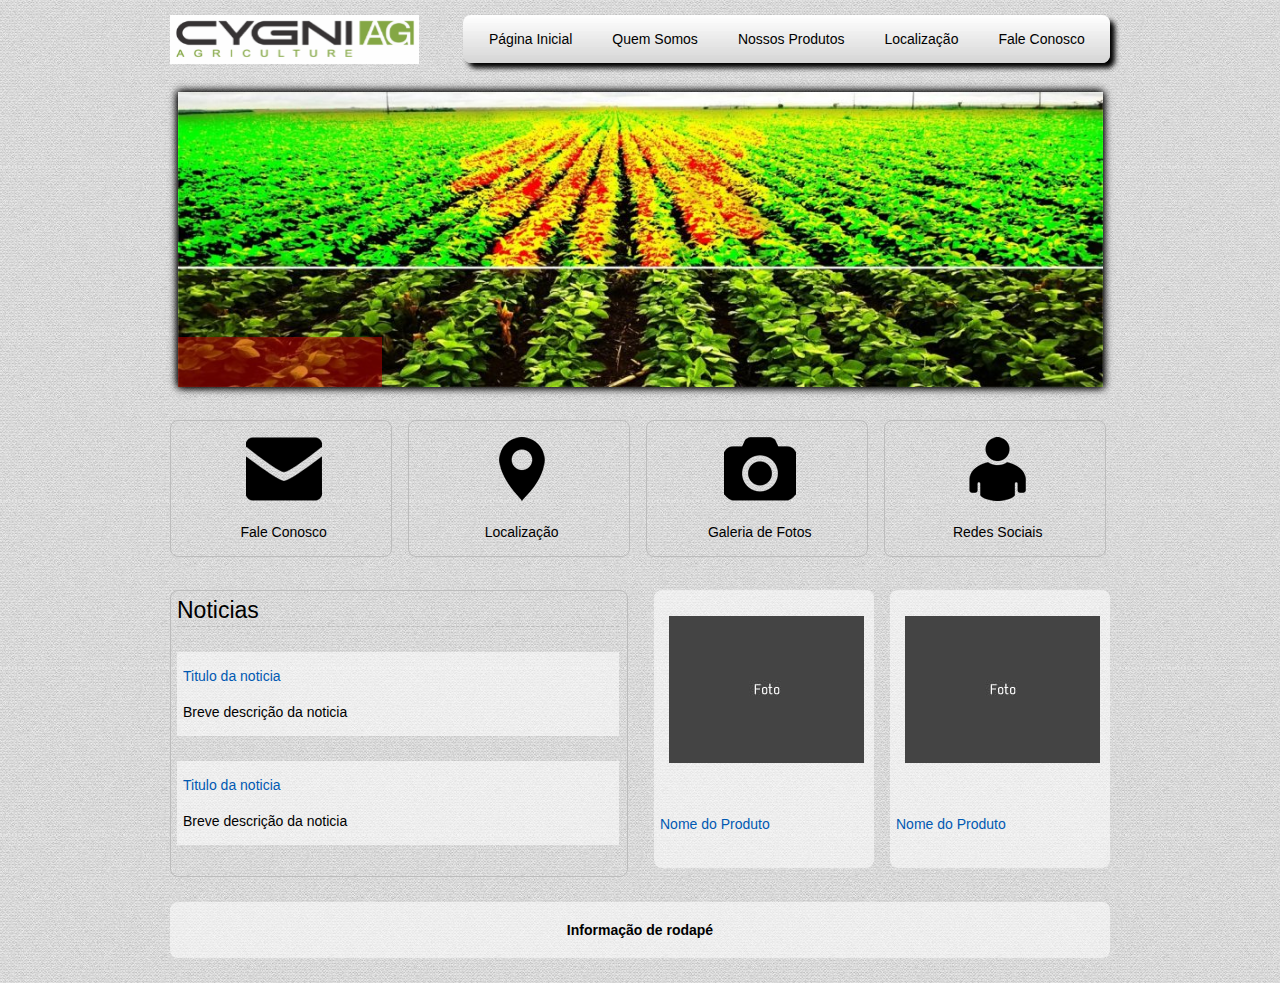
<file: projeto/index.html>
<!DOCTYPE html>
<html>
	<head>
		<meta charset="UTF-8"/>
		<title>Projeto</title>
		<link href="estilo.css" rel="stylesheet" type="text/css" />
		<script language="javascript" src="js/jquery-3.2.1.min.js"></script>
		<!-- http://coolcarousels.frebsite.nl/c/65/ -->
		<script language="javascript" src="js/jquery.carouFredSel-6.2.0-packed.js"></script>
		<script type="text/javascript">
			$(function() {
				var $imgs = $('#images .carousel'),
					$capt = $('#captions .carousel'),
					$timr = $('#timer');

				$imgs.carouFredSel({
					circular: false,
					scroll: {
						easing: 'quadratic',
						duration: 2,
						timeoutDuration: 3000,
						onBefore: function( data ) {
							$capt.trigger( 'slideTo', [ '.' + data.items.visible.first().attr( 'alt' ) ] );
							$timr.stop().animate({
								opacity: 0
							}, data.scroll.duration);
						},
						onAfter: function() {
							$timr.stop().animate({
								opacity: 1
							}, 150);
						}
					},
					auto: {
						progress: '#timer'
					},
					pagination: {
						container: '.pager',
						anchorBuilder: function( i ) {
							return '<a class="p' + i + '" href="#"></a>';
						}
					}
				});
				$capt.carouFredSel({
					circular: false,
					auto: false,
					scroll: {
						easing: 'quadratic',
						duration: 2
					}
				});
			});
		</script>
	</head>
	
	<body>
		<div class="container">
			<!-- Cabeçalho -->
			<div class="row ei">
				<div class="coluna_logomarca">
					<!-- W3C recomenda colocar a largura da imagem -->
					<img src="imgs/logomarca.png" width="249" height="49" alt="Logomarca"/>
				</div>
				<div class="coluna_menu">
					<div class="container_menu bordaArredondada">					
						<a href="index.html">Página Inicial</a>
						<a href="quem_somos.html">Quem Somos</a>
						<a href="produtos.html">Nossos Produtos</a>
						<a href="localizacao.html">Localização</a>
						<a href="fale_conosco.html">Fale Conosco</a>
					</div>
				</div>
			</div>
			<!-- Fim Cabeçalho -->
			
			<!-- Slider --> 
			<div class="row ei">
				<div id="containerSlider">
					<div id="wrapper">
						<div id="images">
							<div class="carousel">
								<img src="imgs/slider/img01.jpg" width="925" height="295" alt="img01" />
								<img src="imgs/slider/img02.jpg" width="925" height="295" alt="img02" />
								<img src="imgs/slider/img03.jpg" width="925" height="295" alt="img03" />
							</div>
						</div>
						<div id="timer"></div>						
					</div>				
				</div>
			</div>
			<!-- Fim Slider -->
			
			<!-- Icones -->
			<div class="row ei">
				<div class="bordaArredondada divBordaCinzaVazada efeitoHover iconeInicial">				
					<div class="marginInterna">
						<div class="icone"><img src="imgs/icone_fale_conoco.png" /></div>
						<div class="tituloIcone">Fale Conosco</div>
					</div>
				</div>
				<div class="bordaArredondada divBordaCinzaVazada efeitoHover iconeInicial">				
					<div class="marginInterna">
						<div class="icone"><img src="imgs/icone_localizacao.png" /></div>
						<div class="tituloIcone">Localização</div>
					</div>
				</div>
				<div class="bordaArredondada divBordaCinzaVazada efeitoHover iconeInicial">				
					<div class="marginInterna">
						<div class="icone"><img src="imgs/icone_galeria_de_fotos.png" /></div>
						<div class="tituloIcone">Galeria de Fotos</div>
					</div>
				</div>
				<div class="bordaArredondada divBordaCinzaVazada efeitoHover iconeInicial">				
					<div class="marginInterna">
						<div class="icone"><img src="imgs/icone_redes_sociais.png" /></div>
						<div class="tituloIcone">Redes Sociais</div>
					</div>
				</div>
			</div>
			<!-- Fim Icones -->
			
			<!-- Noticias -->
			<div class="row ei">
				<div class="coluna_areaNoticias divBordaCinzaVazada bordaArredondada">
					<div class="marginInterna">
						<div class="titulo ei">Noticias</div>
						
						<div class="fundoBrancoTransp ei">
							<div class="marginInterna">
								<p><a href="#">Titulo da noticia</a></p>
								<p>Breve descrição da noticia</p>
							</div>
						</div>
						
						<div class="fundoBrancoTransp ei">
							<div class="marginInterna">
								<p><a href="#">Titulo da noticia</a></p>
								<p>Breve descrição da noticia</p>
							</div>
						</div>
					</div>
				</div>
				
				<div class="coluna_areaProdutos">				
					<div class="coluna_produto01 fundoBrancoTransp bordaArredondada">
						<div class="marginInterna">
							<p><center><img src="imgs/foto_produto.jpg" /></center></p>
							<p align="center">
								<p><a href="#">Nome do Produto</a></p>
							</p>
						</div>
					</div>
					<div class="coluna_produto02 fundoBrancoTransp bordaArredondada">
						<div class="marginInterna">
							<p><center><img src="imgs/foto_produto.jpg" /></center></p>
							<p align="center">
								<p><a href="#">Nome do Produto</a></p>
							</p>
						</div>
					</div>
				</div>
			</div>
			<!-- Fim Noticias -->
			
			<!-- Rodape -->
			<div class="row fundoBrancoTransp bordaArredondada rodape ei">
				Informação de rodapé
			</div>
			<!-- Fim Rodape -->
		</div>
	</body>

</html>
</file>
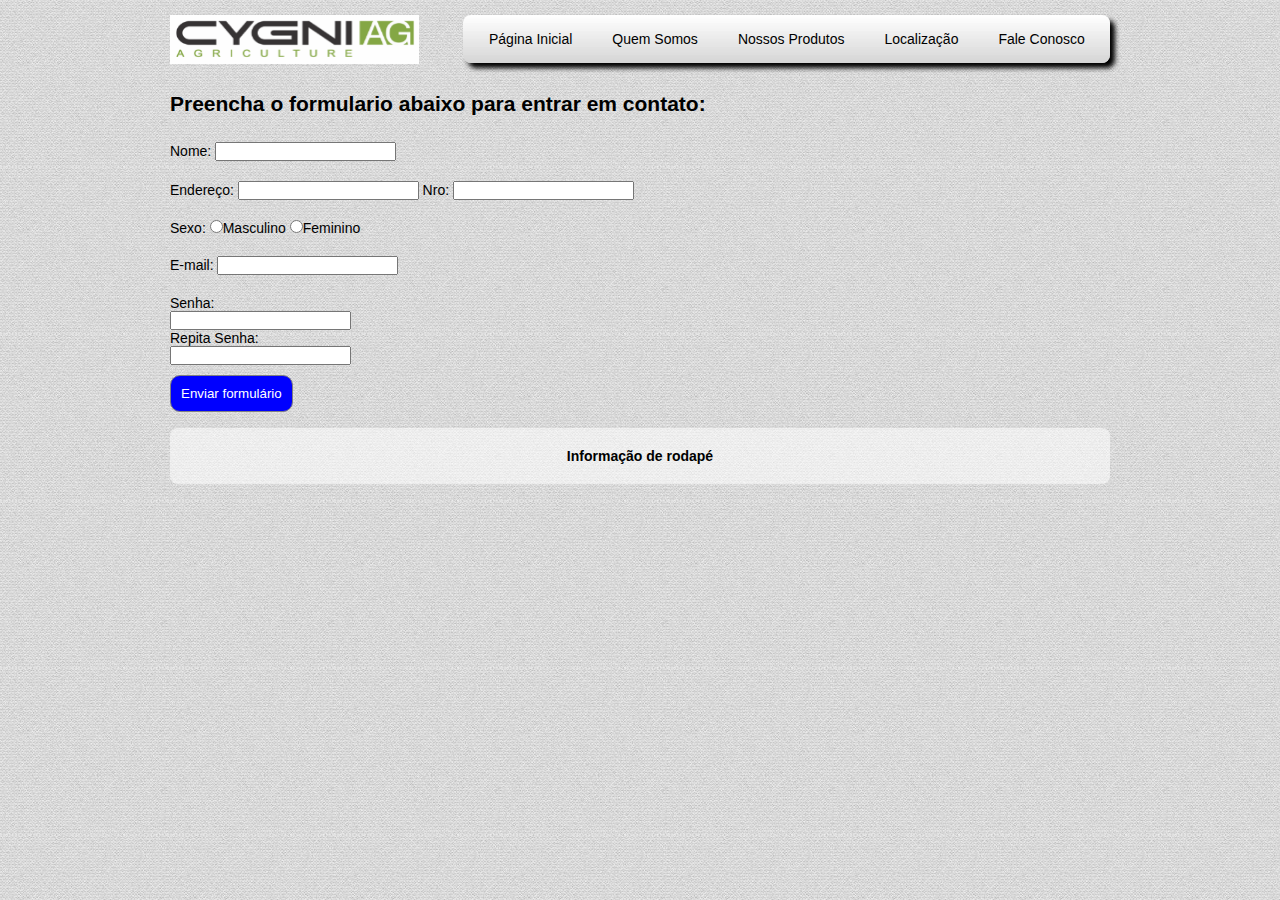
<file: projeto/fale_conosco.html>
<!DOCTYPE html>
<html lang="pt-br">
	<head>
		<meta http-equiv="Content-Type" content="text/html; charset=iso-8859-1" />
		<meta http-equiv="content-language" content="pt-br" />

		<title>Fale conosco</title>
		<link href="estilo.css" rel="stylesheet" type="text/css" />
		<script type="text/javascript" src="js/javascript.js" charset="utf-8"></script>
	</head>
	
	<body>
		<div class="container">
			<!-- Cabe�alho -->
			<div class="row ei">
				<div class="coluna_logomarca">
					<!-- W3C recomenda colocar a largura da imagem -->
					<img src="imgs/logomarca.png" width="249" height="49"/>
				</div>
				<div class="coluna_menu">
					<div class="container_menu bordaArredondada">					
						<a href="index.html">P�gina Inicial</a>
						<a href="quem_somos.html">Quem Somos</a>
						<a href="produtos.html">Nossos Produtos</a>
						<a href="localizacao.html">Localiza��o</a>
						<a href="fale_conosco.html">Fale Conosco</a>
					</div>
				</div>
			</div>
			<!-- Fim Cabe�alho -->					
			
			<!-- inicio conteudo -->
			<div class="div_conteudo div_container">
				<h2>Preencha o formulario abaixo para entrar em contato:</h2>
				<form action="" method="post" id="frmContato" onsubmit="return validarFormulario(this);">
					</br>
					<p>
						<label for="nome">Nome:</label>
						<input type="text" id="nome" name="nome"/>
					</p>
					<p>
						<label for="endereco">Endere�o:</label>
						<input type="text" id="endereco" name="endereco"/>
						<label for="nrEndereco">Nro:</label>
						<input type="text" id="nrEndereco" name="nrEndereco" onchange="validarNumero(this)"/>
					</p>
					<p>Sexo:
						<label><input type="radio" name="sexo" id="sexo" value="M"/>Masculino</label>
						<label><input type="radio" name="sexo" id="sexo" value="F"/>Feminino</label>
					</p>
					<p>
						<label for="email">E-mail:</label>
						<input type="text" id="email" name="email"/>
					</p>
					<p>
						<label for="senha">Senha:</label></br>
						<input type="password" id="senha" name="senha"/></br>
						<label for="senha2">Repita Senha:</label></br>
						<input type="password" id="senha2" name="senha2"/></br>
					</p>															
						
					<input class="botao01" type="submit" value="Enviar formul�rio" /></br>
					</br>
				</form>								
			</div>
			<!--fim conteudo -->
			
			<!-- Rodape -->
			<div class="row fundoBrancoTransp bordaArredondada rodape ei">
				Informa��o de rodap�
			</div>
			<!-- Fim Rodape -->
		</div>
	</body>

</html>
</file>
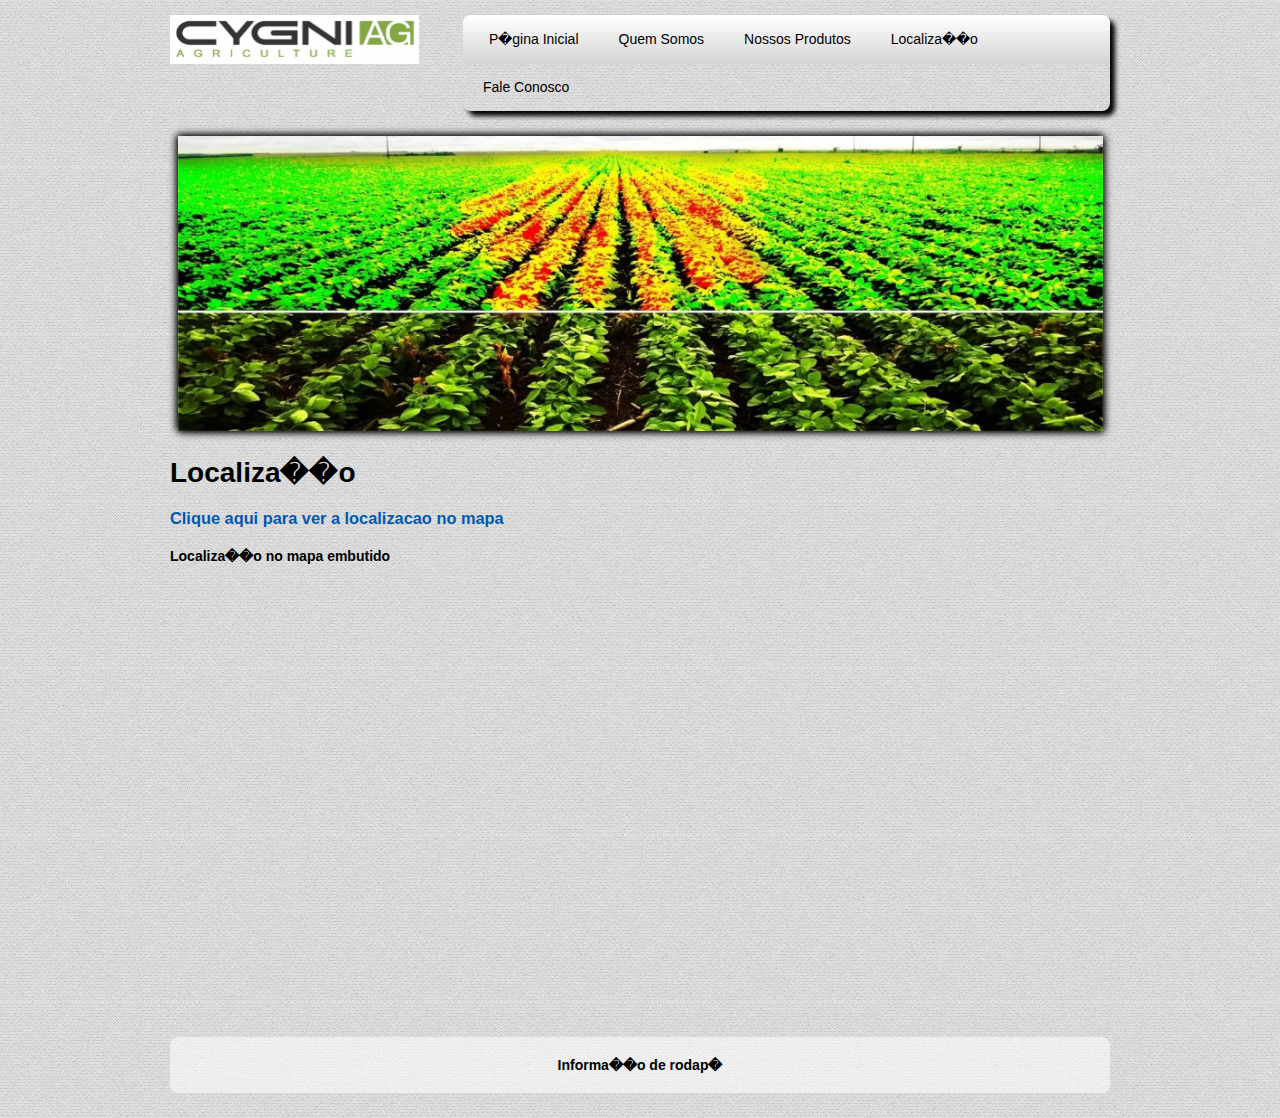
<file: projeto/localizacao.html>
<!DOCTYPE html>
<html>
	<head>
		<title>Localiza��o</title>
		<link href="estilo.css" rel="stylesheet" type="text/css" />
		<script language="javascript" src="js/jquery-3.2.1.min.js"></script>
		<!-- http://coolcarousels.frebsite.nl/c/65/ -->
		<script language="javascript" src="js/jquery.carouFredSel-6.2.0-packed.js"></script>
		<script type="text/javascript">
			$(function() {
				var $imgs = $('#images .carousel'),
					$capt = $('#captions .carousel'),
					$timr = $('#timer');

				$imgs.carouFredSel({
					circular: false,
					scroll: {
						easing: 'quadratic',
						duration: 2,
						timeoutDuration: 3000,
						onBefore: function( data ) {
							$capt.trigger( 'slideTo', [ '.' + data.items.visible.first().attr( 'alt' ) ] );
							$timr.stop().animate({
								opacity: 0
							}, data.scroll.duration);
						},
						onAfter: function() {
							$timr.stop().animate({
								opacity: 1
							}, 150);
						}
					},
					auto: {
						progress: '#timer'
					},
					pagination: {
						container: '.pager',
						anchorBuilder: function( i ) {
							return '<a class="p' + i + '" href="#"></a>';
						}
					}
				});
				$capt.carouFredSel({
					circular: false,
					auto: false,
					scroll: {
						easing: 'quadratic',
						duration: 2
					}
				});
			});
		</script>
	</head>
	
	<body>
		<div class="container">
			<!-- Cabe�alho -->
			<div class="row ei">
				<div class="coluna_logomarca">
					<!-- W3C recomenda colocar a largura da imagem -->
					<img src="imgs/logomarca.png" width="249" height="49"/>
				</div>
				<div class="coluna_menu">
					<div class="container_menu bordaArredondada">					
						<a href="index.html">P�gina Inicial</a>
						<a href="quem_somos.html">Quem Somos</a>
						<a href="produtos.html">Nossos Produtos</a>
						<a href="localizacao.html">Localiza��o</a>
						<a href="fale_conosco.html">Fale Conosco</a>
					</div>
				</div>
			</div>
			<!-- Fim Cabe�alho -->
			
			<!-- Slider --> 
			<div class="row ei">
				<div id="containerSlider">
					<div id="wrapper">
						<div id="images">
							<div class="carousel">
								<img src="imgs/slider/img01.jpg" width="925" height="295" alt="img01" />
								<img src="imgs/slider/img02.jpg" width="925" height="295" alt="img02" />
								<img src="imgs/slider/img03.jpg" width="925" height="295" alt="img03" />
							</div>
						</div>										
					</div>				
				</div>
			</div>
			<!-- Fim Slider -->
			
			<!-- inicio conteudo -->
			<div class="div_conteudo div_container">
				<h1>Localiza��o</h1>
				<p>
					<a href="https://www.google.com.br/maps/place/Orion/@-22.1042213,-50.2129691,398m/data=!3m1!1e3!4m5!3m4!1s0x94959cec35de0909:0x441787173d58088e!8m2!3d-22.1046855!4d-50.2111398" target="_blank">
						<h3>Clique aqui para ver a localizacao no mapa</h3>
					</a>
				</p>
				<!-- Procedimentos: no google maps no local de sua escolha clica com o bot�o direito e marque->O que h� aqui->No menu do google->Op��o Compartilhar ou incorporar mapa-> nessa op��o pode-se compartilhar o link ou incorporar o mapa -->
				<h4>Localiza��o no mapa embutido</h4>
				<p>
					<iframe src="https://www.google.com/maps/embed?pb=!1m14!1m8!1m3!1d1732.7673298948819!2d-50.21296911644002!3d-22.104221300719114!3m2!1i1024!2i768!4f13.1!3m3!1m2!1s0x94959cec35de0909%3A0x441787173d58088e!2sOrion!5e1!3m2!1spt-BR!2sbr!4v1519180229128" width="600" height="450" frameborder="0" style="border:0" allowfullscreen></iframe>
				</p>
			</div>
			<!--fim conteudo -->
			
			<!-- Rodape -->
			<div class="row fundoBrancoTransp bordaArredondada rodape ei">
				Informa��o de rodap�
			</div>
			<!-- Fim Rodape -->
		</div>
	</body>

</html>
</file>
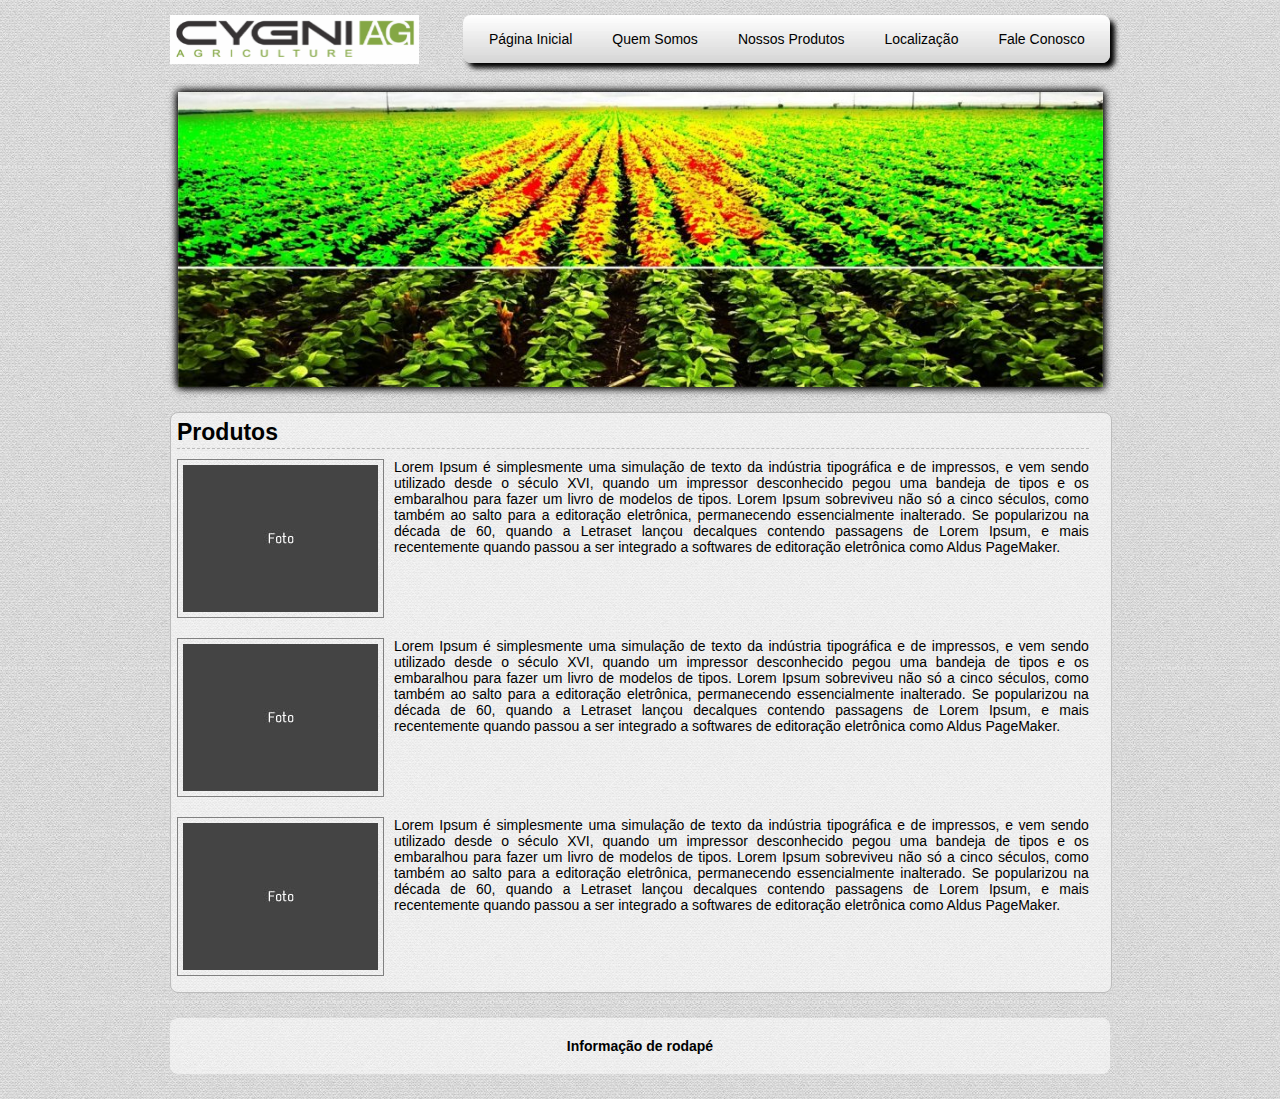
<file: projeto/produtos.html>
<!DOCTYPE html>
<html>
	<head>
		<title>Produtos</title>
		<link href="estilo.css" rel="stylesheet" type="text/css" />
		<script language="javascript" src="js/jquery-3.2.1.min.js"></script>
		<!-- http://coolcarousels.frebsite.nl/c/65/ -->
		<script language="javascript" src="js/jquery.carouFredSel-6.2.0-packed.js"></script>
		<script type="text/javascript">
			$(function() {
				var $imgs = $('#images .carousel'),
					$capt = $('#captions .carousel'),
					$timr = $('#timer');

				$imgs.carouFredSel({
					circular: false,
					scroll: {
						easing: 'quadratic',
						duration: 2,
						timeoutDuration: 3000,
						onBefore: function( data ) {
							$capt.trigger( 'slideTo', [ '.' + data.items.visible.first().attr( 'alt' ) ] );
							$timr.stop().animate({
								opacity: 0
							}, data.scroll.duration);
						},
						onAfter: function() {
							$timr.stop().animate({
								opacity: 1
							}, 150);
						}
					},
					auto: {
						progress: '#timer'
					},
					pagination: {
						container: '.pager',
						anchorBuilder: function( i ) {
							return '<a class="p' + i + '" href="#"></a>';
						}
					}
				});
				$capt.carouFredSel({
					circular: false,
					auto: false,
					scroll: {
						easing: 'quadratic',
						duration: 2
					}
				});
			});
		</script>
	</head>
	
	<body>
		<div class="container">
			<!-- Cabeçalho -->
			<div class="row ei">
				<div class="coluna_logomarca">
					<!-- W3C recomenda colocar a largura da imagem -->
					<img src="imgs/logomarca.png" width="249" height="49"/>
				</div>
				<div class="coluna_menu">
					<div class="container_menu bordaArredondada">					
						<a href="index.html">Página Inicial</a>
						<a href="quem_somos.html">Quem Somos</a>
						<a href="produtos.html">Nossos Produtos</a>
						<a href="localizacao.html">Localização</a>
						<a href="fale_conosco.html">Fale Conosco</a>
					</div>
				</div>
			</div>
			<!-- Fim Cabeçalho -->
			
			<!-- Slider --> 
			<div class="row ei">
				<div id="containerSlider">
					<div id="wrapper">
						<div id="images">
							<div class="carousel">
								<img src="imgs/slider/img01.jpg" width="925" height="295" alt="img01" />
								<img src="imgs/slider/img02.jpg" width="925" height="295" alt="img02" />
								<img src="imgs/slider/img03.jpg" width="925" height="295" alt="img03" />
							</div>
						</div>						
					</div>				
				</div>
			</div>
			<!-- Fim Slider -->
			
			<!-- Conteudo -->
			<div class="row fundoBrancoTransp ei divBordaCinzaVazada bordaArredondada paginaInterna">
				<div class="marginInterna">
					<h1 class="titulo">Produtos</h1>
					<p>
						<img class="thumbnail" src="imgs/foto_produto.jpg" />
						Lorem Ipsum é simplesmente uma simulação de texto da indústria tipográfica e de impressos, e vem sendo utilizado desde o século XVI, quando um impressor desconhecido pegou uma bandeja de tipos e os embaralhou para fazer um livro de modelos de tipos. Lorem Ipsum sobreviveu não só a cinco séculos, como também ao salto para a editoração eletrônica, permanecendo essencialmente inalterado. Se popularizou na década de 60, quando a Letraset lançou decalques contendo passagens de Lorem Ipsum, e mais recentemente quando passou a ser integrado a softwares de editoração eletrônica como Aldus PageMaker.
					</p>
					<p class="clear">
						<img class="thumbnail" src="imgs/foto_produto.jpg" />
						Lorem Ipsum é simplesmente uma simulação de texto da indústria tipográfica e de impressos, e vem sendo utilizado desde o século XVI, quando um impressor desconhecido pegou uma bandeja de tipos e os embaralhou para fazer um livro de modelos de tipos. Lorem Ipsum sobreviveu não só a cinco séculos, como também ao salto para a editoração eletrônica, permanecendo essencialmente inalterado. Se popularizou na década de 60, quando a Letraset lançou decalques contendo passagens de Lorem Ipsum, e mais recentemente quando passou a ser integrado a softwares de editoração eletrônica como Aldus PageMaker.
					</p>
					<p class="clear">
						<img class="thumbnail" src="imgs/foto_produto.jpg" />
						Lorem Ipsum é simplesmente uma simulação de texto da indústria tipográfica e de impressos, e vem sendo utilizado desde o século XVI, quando um impressor desconhecido pegou uma bandeja de tipos e os embaralhou para fazer um livro de modelos de tipos. Lorem Ipsum sobreviveu não só a cinco séculos, como também ao salto para a editoração eletrônica, permanecendo essencialmente inalterado. Se popularizou na década de 60, quando a Letraset lançou decalques contendo passagens de Lorem Ipsum, e mais recentemente quando passou a ser integrado a softwares de editoração eletrônica como Aldus PageMaker.
					</p>
				</div>
			</div>
			<!-- Fim Conteudo -->
			
			<!-- Rodape -->
			<div class="row fundoBrancoTransp bordaArredondada rodape ei">
				Informação de rodapé
			</div>
			<!-- Fim Rodape -->
		</div>
	</body>

</html>
</file>
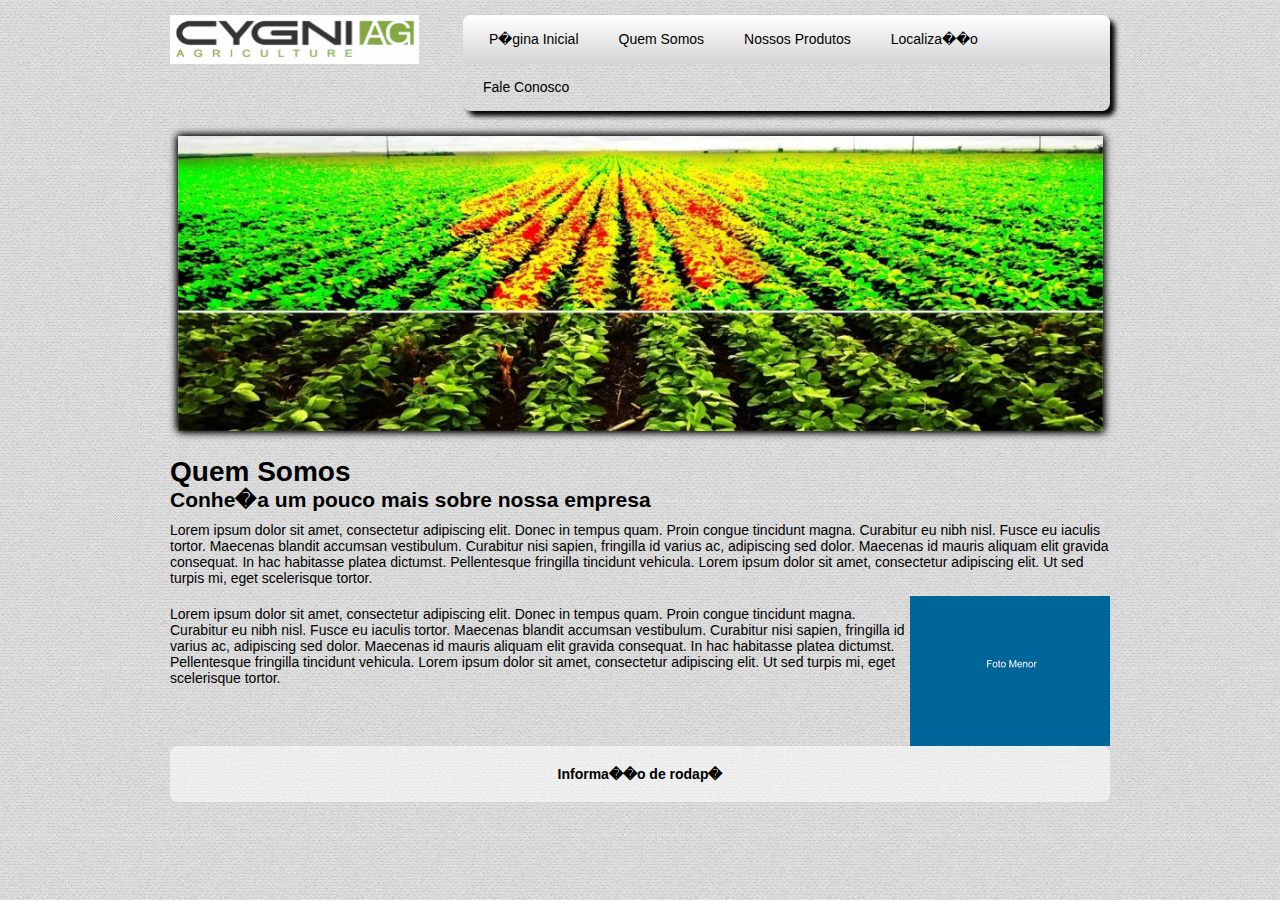
<file: projeto/quem_somos.html>
<!DOCTYPE html>
<html>
	<head>
		<title>Quem Somos</title>
		<link href="estilo.css" rel="stylesheet" type="text/css" />
		<script language="javascript" src="js/jquery-3.2.1.min.js"></script>
		<!-- http://coolcarousels.frebsite.nl/c/65/ -->
		<script language="javascript" src="js/jquery.carouFredSel-6.2.0-packed.js"></script>
		<script type="text/javascript">
			$(function() {
				var $imgs = $('#images .carousel'),
					$capt = $('#captions .carousel'),
					$timr = $('#timer');

				$imgs.carouFredSel({
					circular: false,
					scroll: {
						easing: 'quadratic',
						duration: 2,
						timeoutDuration: 3000,
						onBefore: function( data ) {
							$capt.trigger( 'slideTo', [ '.' + data.items.visible.first().attr( 'alt' ) ] );
							$timr.stop().animate({
								opacity: 0
							}, data.scroll.duration);
						},
						onAfter: function() {
							$timr.stop().animate({
								opacity: 1
							}, 150);
						}
					},
					auto: {
						progress: '#timer'
					},
					pagination: {
						container: '.pager',
						anchorBuilder: function( i ) {
							return '<a class="p' + i + '" href="#"></a>';
						}
					}
				});
				$capt.carouFredSel({
					circular: false,
					auto: false,
					scroll: {
						easing: 'quadratic',
						duration: 2
					}
				});
			});
		</script>
	</head>
	
	<body>
		<div class="container">
			<!-- Cabe�alho -->
			<div class="row ei">
				<div class="coluna_logomarca">
					<!-- W3C recomenda colocar a largura da imagem -->
					<img src="imgs/logomarca.png" width="249" height="49"/>
				</div>
				<div class="coluna_menu">
					<div class="container_menu bordaArredondada">					
						<a href="index.html">P�gina Inicial</a>
						<a href="quem_somos.html">Quem Somos</a>
						<a href="produtos.html">Nossos Produtos</a>
						<a href="localizacao.html">Localiza��o</a>
						<a href="fale_conosco.html">Fale Conosco</a>
					</div>
				</div>
			</div>
			<!-- Fim Cabe�alho -->
			
			<!-- Slider --> 
			<div class="row ei">
				<div id="containerSlider">
					<div id="wrapper">
						<div id="images">
							<div class="carousel">
								<img src="imgs/slider/img01.jpg" width="925" height="295" alt="img01" />
								<img src="imgs/slider/img02.jpg" width="925" height="295" alt="img02" />
								<img src="imgs/slider/img03.jpg" width="925" height="295" alt="img03" />
							</div>
						</div>						
					</div>				
				</div>
			</div>
			<!-- Fim Slider -->
			
			<!-- inicio conteudo -->
			<div>
				<h1>Quem Somos</h1>
				<h2>Conhe�a um pouco mais sobre nossa empresa</h2>
				<p>
					Lorem ipsum dolor sit amet, consectetur adipiscing elit. Donec in tempus quam. Proin congue tincidunt magna. Curabitur eu nibh nisl. Fusce eu iaculis tortor. Maecenas blandit accumsan vestibulum. Curabitur nisi sapien, fringilla id varius ac, adipiscing sed dolor. Maecenas id mauris aliquam elit gravida consequat. In hac habitasse platea dictumst. Pellentesque fringilla tincidunt vehicula. Lorem ipsum dolor sit amet, consectetur adipiscing elit. Ut sed turpis mi, eget scelerisque tortor.
				</p>
				<div class="clear"></div>			
				<a href="imgs/foto_maior800x600.jpg" target="_blank">
					<img src="imgs/foto_menor200x150.jpg" alt="Foto lateral" align="right" vspace="5" hspace="5"/>
				</a>
				<p>
					Lorem ipsum dolor sit amet, consectetur adipiscing elit. Donec in tempus quam. Proin congue tincidunt magna. Curabitur eu nibh nisl. Fusce eu iaculis tortor. Maecenas blandit accumsan vestibulum. Curabitur nisi sapien, fringilla id varius ac, adipiscing sed dolor. Maecenas id mauris aliquam elit gravida consequat. In hac habitasse platea dictumst. Pellentesque fringilla tincidunt vehicula. Lorem ipsum dolor sit amet, consectetur adipiscing elit. Ut sed turpis mi, eget scelerisque tortor.
				</p>				
			</div>
			<!--fim conteudo -->
			
			<!-- Rodape -->
			<div class="row fundoBrancoTransp bordaArredondada rodape ei">
				Informa��o de rodap�
			</div>
			<!-- Fim Rodape -->
		</div>
	</body>

</html>
</file>
<file: projeto/estilo.css>
*{
	padding: 0px;
	margin: 0px;
}

body{
	background:url("imgs/bg_pagina_167x167.jpg");
	font-family: Arial, Verdana, Georgia;
	font-size: 14px;
	color: black;
}

.clear{
	clear:both;
}

/* efetuando a instrução abaixo utilizando "display: table" quando se tem float dentro de uma div, dessa forma a div vai continuar circundando seus elementos*/
div{
	display: table;
	width: 100%;
}

p{
	padding-top:10px;
	padding-bottom:10px;
}

a:link{
	color:#0059B2;
	text-decoration:none;
}

/*estrutura do leiaute*/
.container{
	display:block;
	width: 100%;
	max-width: 940px;
	margin-left: auto;
	margin-right: auto;
}

.container .row{
	display: table;
	width: 100%;
}

.coluna_logomarca{
	width: 270px;
	float: left;
	margin-top: 15px;
}

.coluna_menu{
	width: 647px;
	float: right;
}

.coluna_areaNoticias{
	float:left;
	width:456px;
}

.coluna_areaProdutos{
	float: right;
	width: 456px;
}

.coluna_produto01{
	float:left;
	width:220px;
}

.coluna_produto02{
	float:right;
	width:220px;
}

/* definições de menu */
.container_menu{
	background:url("imgs/bg_menu_1x49.jpg") top repeat-x;
	/* box-shadow: eixo x, eixo y, espalhamento, cor */
	box-shadow: 5px 5px 5px black;
	margin-top: 15px;
}

.container_menu a{
	text-decoration: none; /*retira o sublinhado do link */
	display: block;
	float: left;
	padding-top:16px;
	padding-bottom:16px;
	padding-left:20px;
	padding-right:20px;
	color:black;
	transition: background 0.6s ease-out, color 0.6s ease-out;
}

.container_menu a:hover{
	color: white;
	background: #879B25;
	/*background: url("imgs/bg_menu_hover_1x49.jpg") top repeat-x; */
}	

.container_menu a:first-child{
	margin-left: 6px;
}

.iconeInicial{
	width:220px;
	float:left;
	margin:8px;
}

.iconeInicial:first-child{
	margin-left:0px;
}

.iconeInicial:last-child{
	margin-right:0px;
}

.icone, .tituloIcone{
	text-align: center;
	padding-top: 10px;
	padding-bottom: 10px;
}

.rodape{
	padding-top:20px;
	padding-bottom:20px;
	text-align:center;
	font-weight:bold;
}

/* definições slider */
#containerSlider{
	width:925px;
	height: 295px;
	overflow: hidden; /* aquilo exceder esconde */
	box-shadow: 1px 1px 8px black, -1px -1px 8px black;
	margin-left:auto;
	margin-right:auto;
}

/* classes de uso geral */
.titulo{
	font-size:23px;
	padding-bottom:2px;
	border-bottom:1px dashed #BCBCBC;
}

h1.titulo{
	border-bottom:1px dashed #BCBCBC;
}

.bordaArredondada{
	border-radius:8px;
	-webkit-border-radius:8px;
	-moz-border-radius:8px;
	-o-border-radius:8px;
}

.divBordaCinzaVazada{
	border: 1px solid #BCBCBC;
}

.efeitoHover{
	transition: background 0.6s ease-out, color 0.6s ease-out;
}

.efeitoHover:hover{
	background:white;
	/*background:url(imgs/bg_branco_transp.png);*/
}

.marginInterna{
    margin:6px;
	width:97%;
}

.fundoBrancoTransp{
	background:url(imgs/bg_branco_transp.png);
}

/* espaçamento inferior */
.ei{
	margin-bottom:25px;
}

/* pagina interna */
.thumbnail{
	float:left;
	margin-right:10px;
	margin-bottom:10px;
}

.thumbnail-right{
	float:right;
	margin-left:10px;
	margin-bottom:10px;
}

.thumbnail, .thumbnail-right{
	padding:5px;
	border: 1px solid gray;
}

.paginaInterna p{
	text-align: justify;
}

/*SLIDER*/
#wrapper {
	width: 925px;
	height: 295px;
	margin: 0 0 0 -462px;
	overflow: hidden;
	position: relative;
	top: 50%;
	left: 50%;
}
#images {
	width: 925px;
	height: 295px;
}
#images img {
	display: block;
	float: left;
}
#timer,
#captions {
	background: url(imgs/bg_vermelho_transp.png);
	width: 925px;
	height: 50px;
	position: absolute;
	left: 0;
	bottom: 0;
}
#timer {
	background: rgba( 200, 0, 0, 0.5 );
}
#captions .carousel > div {
	color: #fff;
	font-size: 22px;
	font-weight: bold;
	line-height: 52px;
	text-transform: uppercase;
	text-indent: 50px;
	width: 925px;
	height: 50px;
	float: left;
}
.pager {
	padding: 16px 50px 0 0;
	float: right;
}
.pager a {
	border: 1px solid #fff;
	border-radius: 10px;
	display: none;
	width: 10px;
	height: 10px;
	margin: 0 3px;
}
.pager a:hover {
	background: rgba( 255, 255, 255, 0.3 );
}
.pager a.selected {
	background: #fff;
}
.cod .pager .p1,
.cod .pager .p2,
.cod .pager .p3,
.gta .pager .p4,
.gta .pager .p5,
.gta .pager .p6,
.mgs .pager .p7,
.mgs .pager .p8,
.mgs .pager .p9 {
	display: inline-block;
}

.botao01{
	border-radius:10px;
	border:1px solid gray;
	color:white;
	background:blue;
	padding:10px;
}

#frmContato textarea{
	width:50%;
	margin-bottom:15px;
	height:120px;
	border:1px solid gray;
	border-radius:10px;
}
</file>
